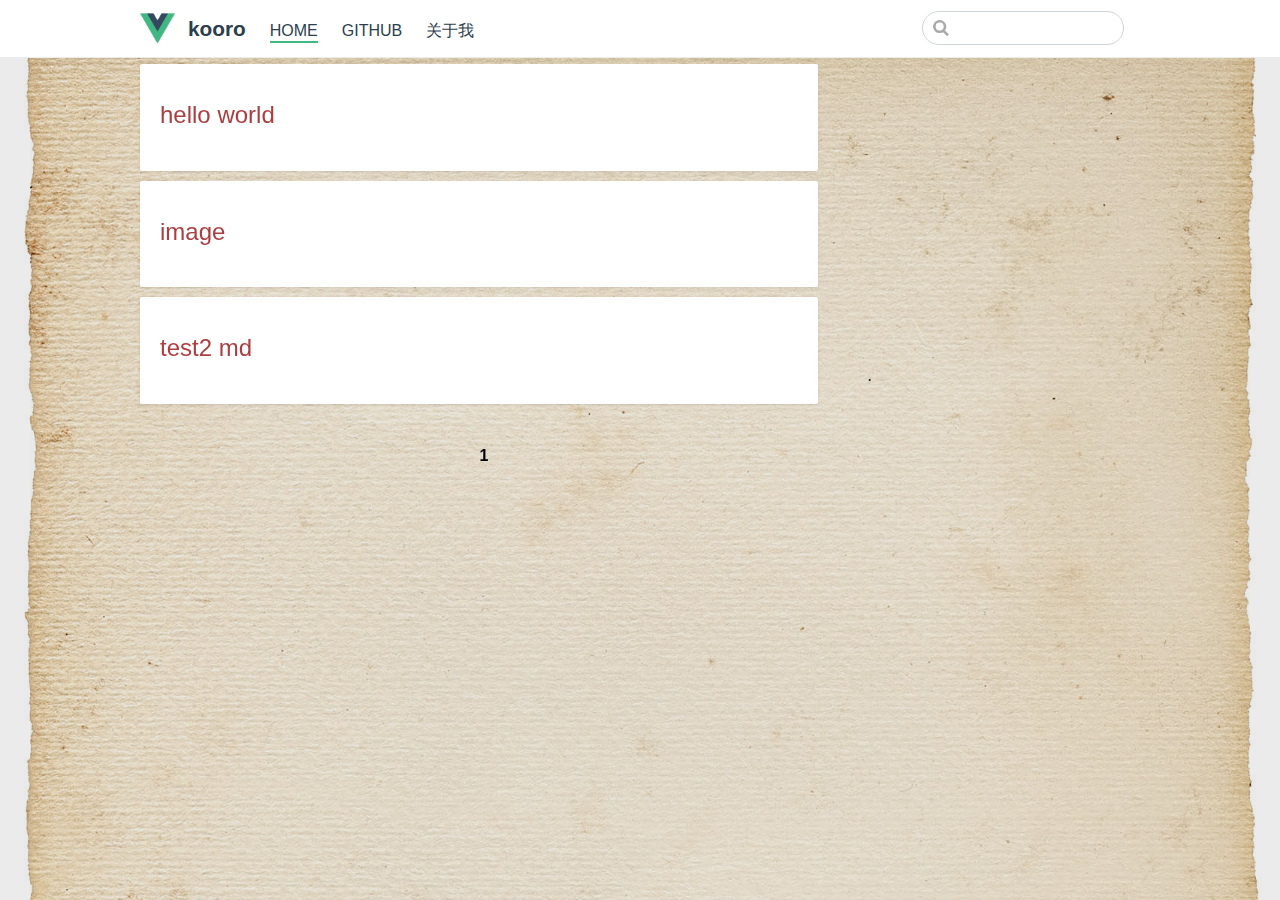
<file: index.html>
<!DOCTYPE html>
<html lang="en-US">
  <head>
    <meta charset="utf-8">
    <meta name="viewport" content="width=device-width,initial-scale=1">
    <title>kooro | blog | blog</title>
    <meta name="description" content="Gitpage!">
    <link rel="icon" href="/favicon.ico">
    
    <link rel="preload" href="/assets/css/4.styles.6bc564f1.css" as="style"><link rel="preload" href="/assets/js/app.e51cb7bd.js" as="script"><link rel="prefetch" href="/assets/js/0.f9f04648.js"><link rel="prefetch" href="/assets/js/1.54a5acb4.js"><link rel="prefetch" href="/assets/js/2.57bbb304.js"><link rel="prefetch" href="/assets/js/3.d77062ac.js">
    <link rel="stylesheet" href="/assets/css/4.styles.6bc564f1.css">
  </head>
  <body>
    <div id="app" data-server-rendered="true"><div><div class="wrap"><div class="theme-container container no-sidebar"><header class="navbar"><div class="nav-header"><div class="sidebar-button"><svg xmlns="http://www.w3.org/2000/svg" aria-hidden="true" role="img" viewBox="0 0 448 512" class="icon"><path fill="currentColor" d="M436 124H12c-6.627 0-12-5.373-12-12V80c0-6.627 5.373-12 12-12h424c6.627 0 12 5.373 12 12v32c0 6.627-5.373 12-12 12zm0 160H12c-6.627 0-12-5.373-12-12v-32c0-6.627 5.373-12 12-12h424c6.627 0 12 5.373 12 12v32c0 6.627-5.373 12-12 12zm0 160H12c-6.627 0-12-5.373-12-12v-32c0-6.627 5.373-12 12-12h424c6.627 0 12 5.373 12 12v32c0 6.627-5.373 12-12 12z"></path></svg></div><a href="/" class="home-link router-link-exact-active router-link-active"><img src="/vue.jpg" class="logo"><span class="site-name can-hide">
        kooro
      </span></a><nav class="nav-links can-hide"><div class="nav-item"><a href="/" class="nav-link router-link-exact-active router-link-active">HOME</a></div><div class="nav-item"><a href="https://github.com/kooro" target="_blank" rel="noopener noreferrer" class="nav-link">GITHUB</a></div><div class="nav-item"><a href="/about/" class="nav-link">关于我</a></div><!----></nav><div class="links"><div class="search-box"><input aria-label="Search" autocomplete="off" spellcheck="false" value=""><!----></div></div></div></header><div class="sidebar-mask"></div><div class="sidebar"><nav class="nav-links"><div class="nav-item"><a href="/" class="nav-link router-link-exact-active router-link-active">HOME</a></div><div class="nav-item"><a href="https://github.com/kooro" target="_blank" rel="noopener noreferrer" class="nav-link">GITHUB</a></div><div class="nav-item"><a href="/about/" class="nav-link">关于我</a></div><!----></nav><!----></div><div class="page-container"><div class="article-group"><div class="card article-card"><h2><a href="/js/" style="color:#ac3e40;">hello world </a></h2><!----><!----></div><div class="card article-card"><h2><a href="/js/test.html" style="color:#ac3e40;">image</a></h2><!----><!----></div><div class="card article-card"><h2><a href="/js/test2.html" style="color:#ac3e40;">test2 md</a></h2><!----><!----></div></div><nav class="pagation-nav"><!----><span class="pagation-num pagation-current">
      1
    </span><!----></nav></div><div class="tool-group"><!----></div></div></div><div class="background-mask" style="background:url(&quot;/background.jpg&quot;) no-repeat fixed;"></div></div></div>
    <script src="/assets/js/app.e51cb7bd.js" defer></script>
  </body>
</html>
</file>
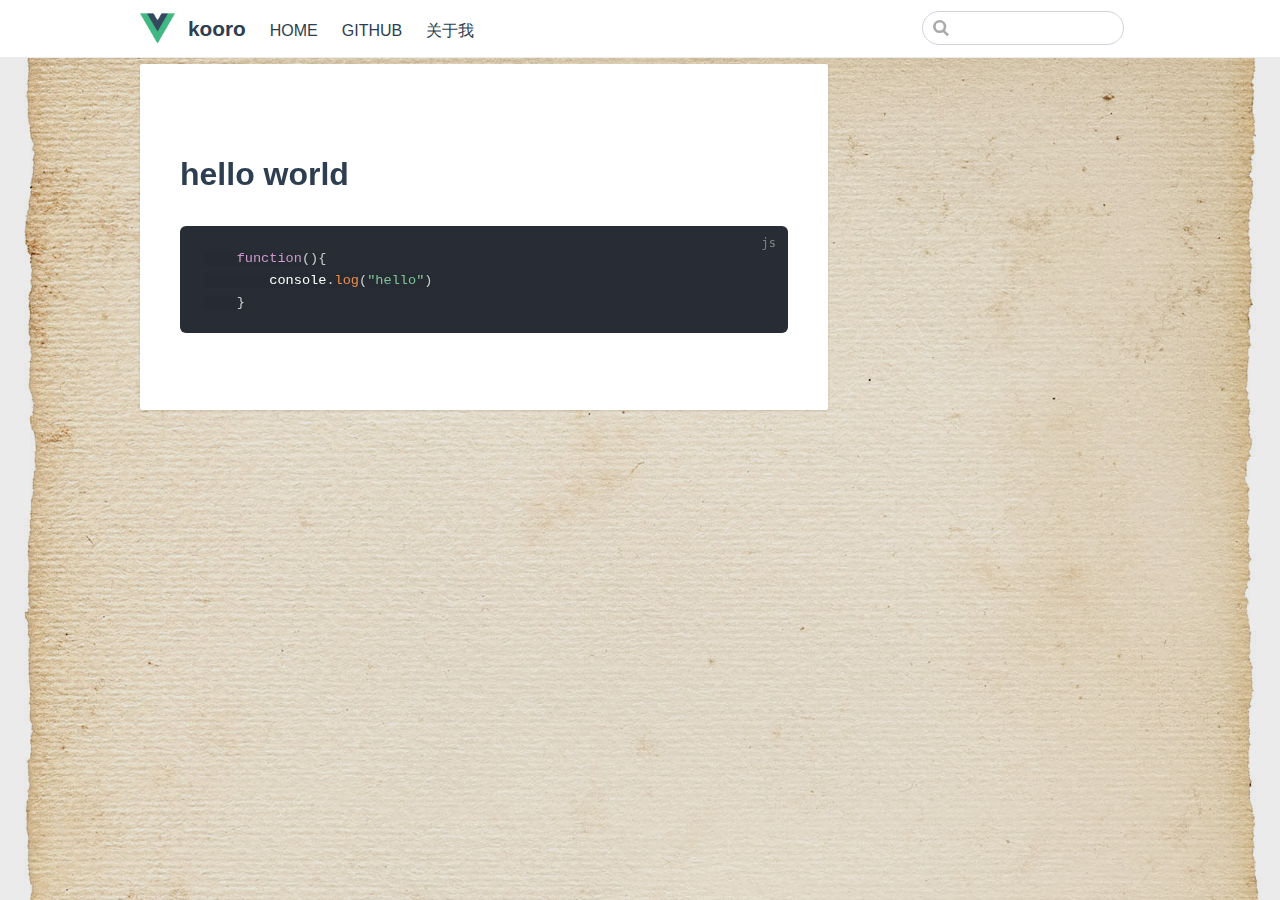
<file: js/index.html>
<!DOCTYPE html>
<html lang="en-US">
  <head>
    <meta charset="utf-8">
    <meta name="viewport" content="width=device-width,initial-scale=1">
    <title>kooro | hello world  | hello world </title>
    <meta name="description" content="Gitpage!">
    <link rel="icon" href="/favicon.ico">
    
    <link rel="preload" href="/assets/css/4.styles.6bc564f1.css" as="style"><link rel="preload" href="/assets/js/app.e51cb7bd.js" as="script"><link rel="preload" href="/assets/js/2.57bbb304.js" as="script"><link rel="prefetch" href="/assets/js/0.f9f04648.js"><link rel="prefetch" href="/assets/js/1.54a5acb4.js"><link rel="prefetch" href="/assets/js/3.d77062ac.js">
    <link rel="stylesheet" href="/assets/css/4.styles.6bc564f1.css">
  </head>
  <body>
    <div id="app" data-server-rendered="true"><div><div class="wrap"><div class="theme-container container no-sidebar"><header class="navbar"><div class="nav-header"><div class="sidebar-button"><svg xmlns="http://www.w3.org/2000/svg" aria-hidden="true" role="img" viewBox="0 0 448 512" class="icon"><path fill="currentColor" d="M436 124H12c-6.627 0-12-5.373-12-12V80c0-6.627 5.373-12 12-12h424c6.627 0 12 5.373 12 12v32c0 6.627-5.373 12-12 12zm0 160H12c-6.627 0-12-5.373-12-12v-32c0-6.627 5.373-12 12-12h424c6.627 0 12 5.373 12 12v32c0 6.627-5.373 12-12 12zm0 160H12c-6.627 0-12-5.373-12-12v-32c0-6.627 5.373-12 12-12h424c6.627 0 12 5.373 12 12v32c0 6.627-5.373 12-12 12z"></path></svg></div><a href="/" class="home-link router-link-active"><img src="/vue.jpg" class="logo"><span class="site-name can-hide">
        kooro
      </span></a><nav class="nav-links can-hide"><div class="nav-item"><a href="/" class="nav-link">HOME</a></div><div class="nav-item"><a href="https://github.com/kooro" target="_blank" rel="noopener noreferrer" class="nav-link">GITHUB</a></div><div class="nav-item"><a href="/about/" class="nav-link">关于我</a></div><!----></nav><div class="links"><div class="search-box"><input aria-label="Search" autocomplete="off" spellcheck="false" value=""><!----></div></div></div></header><div class="sidebar-mask"></div><div class="sidebar"><nav class="nav-links"><div class="nav-item"><a href="/" class="nav-link">HOME</a></div><div class="nav-item"><a href="https://github.com/kooro" target="_blank" rel="noopener noreferrer" class="nav-link">GITHUB</a></div><div class="nav-item"><a href="/about/" class="nav-link">关于我</a></div><!----></nav><!----></div><div class="page-container"><div class="page card"><!----><span class="page-timestamp"></span><div class="content"><h1 id="hello-world"><a href="#hello-world" aria-hidden="true" class="header-anchor">#</a> hello world</h1><pre class="language-js"><code>    <span class="token keyword">function</span><span class="token punctuation">(</span><span class="token punctuation">)</span><span class="token punctuation">{</span>
        console<span class="token punctuation">.</span><span class="token function">log</span><span class="token punctuation">(</span><span class="token string">&quot;hello&quot;</span><span class="token punctuation">)</span>
    <span class="token punctuation">}</span>
</code></pre></div><!----><!----></div><!----></div><div class="tool-group"><!----></div></div></div><div class="background-mask" style="background:url(&quot;/background.jpg&quot;) no-repeat fixed;"></div></div></div>
    <script src="/assets/js/2.57bbb304.js" defer></script><script src="/assets/js/app.e51cb7bd.js" defer></script>
  </body>
</html>
</file>
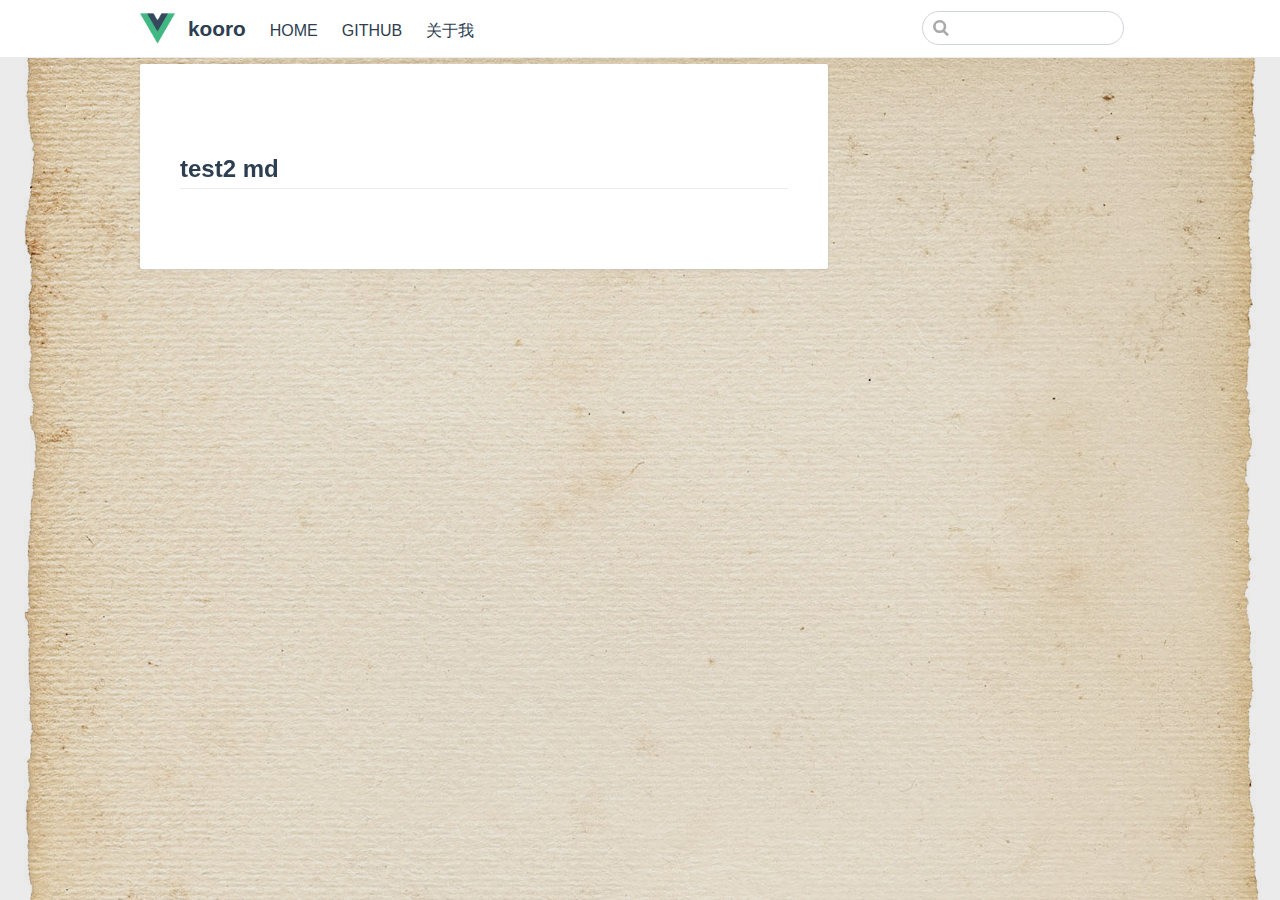
<file: js/test2.html>
<!DOCTYPE html>
<html lang="en-US">
  <head>
    <meta charset="utf-8">
    <meta name="viewport" content="width=device-width,initial-scale=1">
    <title>kooro | test2 md | test2 md</title>
    <meta name="description" content="Gitpage!">
    <link rel="icon" href="/favicon.ico">
    
    <link rel="preload" href="/assets/css/4.styles.6bc564f1.css" as="style"><link rel="preload" href="/assets/js/app.e51cb7bd.js" as="script"><link rel="preload" href="/assets/js/0.f9f04648.js" as="script"><link rel="prefetch" href="/assets/js/1.54a5acb4.js"><link rel="prefetch" href="/assets/js/2.57bbb304.js"><link rel="prefetch" href="/assets/js/3.d77062ac.js">
    <link rel="stylesheet" href="/assets/css/4.styles.6bc564f1.css">
  </head>
  <body>
    <div id="app" data-server-rendered="true"><div><div class="wrap"><div class="theme-container container no-sidebar"><header class="navbar"><div class="nav-header"><div class="sidebar-button"><svg xmlns="http://www.w3.org/2000/svg" aria-hidden="true" role="img" viewBox="0 0 448 512" class="icon"><path fill="currentColor" d="M436 124H12c-6.627 0-12-5.373-12-12V80c0-6.627 5.373-12 12-12h424c6.627 0 12 5.373 12 12v32c0 6.627-5.373 12-12 12zm0 160H12c-6.627 0-12-5.373-12-12v-32c0-6.627 5.373-12 12-12h424c6.627 0 12 5.373 12 12v32c0 6.627-5.373 12-12 12zm0 160H12c-6.627 0-12-5.373-12-12v-32c0-6.627 5.373-12 12-12h424c6.627 0 12 5.373 12 12v32c0 6.627-5.373 12-12 12z"></path></svg></div><a href="/" class="home-link router-link-active"><img src="/vue.jpg" class="logo"><span class="site-name can-hide">
        kooro
      </span></a><nav class="nav-links can-hide"><div class="nav-item"><a href="/" class="nav-link">HOME</a></div><div class="nav-item"><a href="https://github.com/kooro" target="_blank" rel="noopener noreferrer" class="nav-link">GITHUB</a></div><div class="nav-item"><a href="/about/" class="nav-link">关于我</a></div><!----></nav><div class="links"><div class="search-box"><input aria-label="Search" autocomplete="off" spellcheck="false" value=""><!----></div></div></div></header><div class="sidebar-mask"></div><div class="sidebar"><nav class="nav-links"><div class="nav-item"><a href="/" class="nav-link">HOME</a></div><div class="nav-item"><a href="https://github.com/kooro" target="_blank" rel="noopener noreferrer" class="nav-link">GITHUB</a></div><div class="nav-item"><a href="/about/" class="nav-link">关于我</a></div><!----></nav><!----></div><div class="page-container"><div class="page card"><!----><span class="page-timestamp"></span><div class="content"><h2 id="test2-md"><a href="#test2-md" aria-hidden="true" class="header-anchor">#</a> test2 md</h2></div><!----><!----></div><!----></div><div class="tool-group"><!----></div></div></div><div class="background-mask" style="background:url(&quot;/background.jpg&quot;) no-repeat fixed;"></div></div></div>
    <script src="/assets/js/0.f9f04648.js" defer></script><script src="/assets/js/app.e51cb7bd.js" defer></script>
  </body>
</html>
</file>
<file: assets/css/4.styles.6bc564f1.css>
.home{padding:3.6rem 2rem 0;max-width:960px;margin:0 auto}.home .hero{text-align:center}.home .hero img{max-height:280px;display:block;margin:3rem auto 1.5rem}.home .hero h1{font-size:3rem}.home .hero .action,.home .hero .description,.home .hero h1{margin:1.8rem auto}.home .hero .description{max-width:35rem;font-size:1.6rem;line-height:1.3;color:#6a8bad}.home .hero .action-button{display:inline-block;font-size:1.2rem;color:#fff;background-color:#3eaf7c;padding:.8rem 1.6rem;border-radius:4px;transition:background-color .1s ease;box-sizing:border-box;border-bottom:1px solid #389d70}.home .hero .action-button:hover{background-color:#4abf8a}.home .features{border-top:1px solid #eaecef;padding:1.2rem 0;margin-top:2.5rem;display:flex;flex-wrap:wrap;align-items:flex-start;align-content:strech;justify-content:space-between}.home .feature{flex-grow:1;flex-basis:30%;max-width:30%}.home .feature h2{font-size:1.4rem;font-weight:500;border-bottom:none;padding-bottom:0;color:#3a5169}.home .feature p{color:#4e6e8e}.home .footer{padding:2.5rem;border-top:1px solid #eaecef;text-align:center;color:#4e6e8e}@media (max-width:719px){.home .features{flex-direction:column}.home .feature{max-width:100%;padding:0 2.5rem}}@media (max-width:419px){.home{padding-left:1.5rem;padding-right:1.5rem}.home .hero img{max-height:210px;margin:2rem auto 1.2rem}.home .hero h1{font-size:2rem}.home .hero .action,.home .hero .description,.home .hero h1{margin:1.2rem auto}.home .hero .description{font-size:1.2rem}.home .hero .action-button{font-size:1rem;padding:.6rem 1.2rem}.home .feature h2{font-size:1.25rem}}.sidebar-button{display:none;width:1.25rem;height:1.25rem;position:absolute;padding:.6rem;top:.6rem;left:1rem}.sidebar-button .icon{display:block;width:1.25rem;height:1.25rem}@media (max-width:719px){.sidebar-button{display:block}}.search-box{display:inline-block;position:relative;margin-right:.5rem}.search-box input{cursor:pointer;width:10rem;color:#4e6e8e;display:inline-block;border:1px solid #cfd4db;border-radius:2rem;font-size:.9rem;line-height:2rem;padding:0 .5rem 0 2rem;outline:none;transition:all .2s ease;background:#fff url(/assets/img/search.83621669.svg) .6rem .5rem no-repeat;background-size:1rem}.search-box input:focus{cursor:auto;border-color:#3eaf7c}.search-box .suggestions{background:#fff;width:20rem;position:absolute;top:1.5rem;border:1px solid #cfd4db;border-radius:6px;padding:.4rem;list-style-type:none}.search-box .suggestions.align-right{right:0}.search-box .suggestion{line-height:1.4;padding:.4rem .6rem;border-radius:4px}.search-box .suggestion a{color:#5d82a6}.search-box .suggestion a .page-title{font-weight:600}.search-box .suggestion a .header{font-size:.9em;margin-left:.25em}.search-box .suggestion.focused{background-color:#f3f4f5}.search-box .suggestion.focused a{color:#3eaf7c}@media (max-width:959px){.search-box input{width:0;border-color:transparent;position:relative;left:1rem}.search-box input:focus{left:0;width:10rem}}@media (max-width:719px){.search-box{margin-right:0}.search-box .suggestions{right:0}}@media (max-width:419px){.search-box .suggestions{width:calc(100vw - 4rem)}.search-box input:focus{width:8rem}}.icon.outbound{color:#aaa;display:inline-block}.dropdown-wrapper .dropdown-title{display:block}.dropdown-wrapper .dropdown-title .arrow{display:inline-block;vertical-align:middle;margin-top:-1px;margin-left:.4rem;width:0;height:0;border-left:4px solid transparent;border-right:4px solid transparent;border-top:5px solid #ccc}.dropdown-wrapper .nav-dropdown .dropdown-item{color:inherit;line-height:1.7rem}.dropdown-wrapper .nav-dropdown .dropdown-item h4{margin:.45rem 0 0;border-top:1px solid #eee;padding:.45rem 1.5rem 0 1.25rem}.dropdown-wrapper .nav-dropdown .dropdown-item .dropdown-subitem-wrapper{padding:0;list-style:none}.dropdown-wrapper .nav-dropdown .dropdown-item .dropdown-subitem-wrapper .dropdown-subitem{font-size:.9em}.dropdown-wrapper .nav-dropdown .dropdown-item a{display:block;height:1.7rem;line-height:1.7rem;position:relative;border-bottom:none;font-weight:400;margin-bottom:0;padding:0 1.5rem 0 1.25rem}.dropdown-wrapper .nav-dropdown .dropdown-item a.router-link-active,.dropdown-wrapper .nav-dropdown .dropdown-item a:hover{color:#3eaf7c}.dropdown-wrapper .nav-dropdown .dropdown-item a.router-link-active:after{content:"";width:0;height:0;border-left:5px solid #3eaf7c;border-top:3px solid transparent;border-bottom:3px solid transparent;position:absolute;top:calc(50% - 2px);left:9px}.dropdown-wrapper .nav-dropdown .dropdown-item:first-child h4{margin-top:0;padding-top:0;border-top:0}@media (max-width:719px){.dropdown-wrapper.open .dropdown-title{margin-bottom:.5rem}.dropdown-wrapper:not(.open) .dropdown-title .arrow{border-top:4px solid transparent;border-bottom:4px solid transparent;border-left:5px solid #ccc}.dropdown-wrapper:not(.open) .nav-dropdown{display:none}.dropdown-wrapper .nav-dropdown .dropdown-item h4{border-top:0;margin-top:0;padding-top:0}.dropdown-wrapper .nav-dropdown .dropdown-item>a,.dropdown-wrapper .nav-dropdown .dropdown-item h4{font-size:15px;height:2rem;line-height:2rem}.dropdown-wrapper .nav-dropdown .dropdown-item .dropdown-subitem{font-size:14px;padding-left:1rem}}@media (min-width:719px){.dropdown-wrapper:hover .nav-dropdown{display:block}.dropdown-wrapper .nav-dropdown{display:none;box-sizing:border-box;max-height:calc(100vh - 2.7rem);overflow-y:auto;position:absolute;top:100%;right:0;background-color:#fff;padding:10px 0;border:1px solid #ddd;border-bottom-color:#ccc;text-align:left;border-radius:.25rem;white-space:nowrap;margin:0}}.nav-links{display:inline-block}.nav-links a{line-height:1.25rem;color:inherit}.nav-links a.router-link-active,.nav-links a:hover{color:#3eaf7c}.nav-links .nav-item{cursor:pointer;position:relative;display:inline-block;margin-left:1.5rem;font-weight:500;line-height:2rem}.nav-links .github-link{margin-left:1.5rem}@media (max-width:719px){.nav-links .github-link,.nav-links .nav-item{margin-left:0}}@media (min-width:719px){.nav-links a.router-link-active,.nav-links a:hover{color:#2c3e50;margin-bottom:-2px;border-bottom:2px solid #42b983}}.nav-header{padding:.7rem 1rem;margin:0 auto;width:1000px;line-height:2.2rem}.nav-header,.navbar{position:relative}.navbar a,.navbar img,.navbar span{display:inline-block}.navbar .logo{height:2.2rem;min-width:2.2rem;margin-right:.8rem;vertical-align:top}.navbar .site-name{font-size:1.3rem;font-weight:600;color:#2c3e50;position:relative}.navbar .links{font-size:.9rem;position:absolute;right:1.5rem;top:.7rem}@media (max-width:960px){.nav-header{position:static;width:100%}}@media (max-width:719px){.navbar{padding-left:4rem}.navbar .can-hide{display:none}}.page{padding-bottom:2rem}.page-title{margin-bottom:-2rem;padding:0 2.5rem}.page-timestamp{display:block;font-size:14px;padding:0 2.5rem;margin-top:2.5rem}.edit-link.content{padding-top:0!important}.edit-link.content a{color:#4e6e8e;margin-right:.25rem}.page-nav.content{padding-top:1rem!important;padding-bottom:0!important}.page-nav.content .inner{min-height:2rem;margin-top:0!important;border-top:1px solid #eaecef;padding-top:1rem}.page-nav.content .next{float:right}.sidebar .sidebar-sub-headers{padding-left:1rem;font-size:.95em}a.sidebar-link{font-weight:400;display:inline-block;color:#2c3e50;border-left:.25rem solid transparent;padding:.35rem 1rem .35rem 1.25rem;line-height:1.4}a.sidebar-link:hover{color:#3eaf7c}a.sidebar-link.active{font-weight:600;color:#3eaf7c;border-left-color:#3eaf7c}.sidebar-group a.sidebar-link{padding-left:2rem}.sidebar-sub-headers a.sidebar-link{padding-top:.25rem;padding-bottom:.25rem;border-left:none}.sidebar-sub-headers a.sidebar-link.active{font-weight:500}.sidebar-group:not(.first){margin-top:1em}.sidebar-group .sidebar-group{padding-left:.5em}.sidebar-group:not(.collapsable) .sidebar-heading{cursor:auto;color:inherit}.sidebar-heading{color:#999;transition:color .15s ease;cursor:pointer;font-size:1.1em;font-weight:700;padding-left:1.5rem;margin-top:0;margin-bottom:.5rem}.sidebar-heading.open,.sidebar-heading:hover{color:inherit}.sidebar-heading .arrow{position:relative;top:-.12em;left:.5em}.sidebar-heading:.open .arrow{top:-.18em}.sidebar-group-items{transition:height .1s ease-out;overflow:hidden}.sidebar-group-enter,.sidebar-group-leave-to{height:0!important}.sidebar ul{padding:0;margin:0;list-style-type:none}.sidebar a{display:inline-block}.sidebar .nav-links{display:none;border-bottom:1px solid #eaecef;padding:.5rem 0 .75rem 0}.sidebar .nav-links a{font-weight:600}.sidebar .nav-links .github-link,.sidebar .nav-links .nav-item{display:block;line-height:1.25rem;font-size:1.1em;padding:.5rem 0 .5rem 1.5rem}.sidebar .sidebar-links{padding:1.5rem 0}@media (max-width:719px){.sidebar .nav-links{display:block}.sidebar .sidebar-links{padding:1rem 0}}.bounce-enter-active,.bounce-leave-active,.fade-enter-active,.fade-leave-active{size:100%}.bounce-enter-active{z-index:1;-webkit-animation:bounce-in .1s;animation:bounce-in .1s}.bounce-leave-active{z-index:-1;-webkit-animation:bounce-out .1s;animation:bounce-out .1s}.fade-enter-active,.fade-leave-active{transition:opacity .1s}.fade-enter,.fade-leave-active{opacity:0}.bottom-enter-active,.bottom-leave-active{-webkit-transform:translateZ(0);transform:translateZ(0);transition:-webkit-transform .2s;transition:transform .2s;transition:transform .2s,-webkit-transform .2s}.bottom-enter,.bottom-leave-active{-webkit-transform:translate3d(0,100%,0);transform:translate3d(0,100%,0)}.top-enter-active,.top-leave-active{-webkit-transform:translateZ(0);transform:translateZ(0);transition:-webkit-transform .2s;transition:transform .2s;transition:transform .2s,-webkit-transform .2s}.top-enter,.top-leave-active{-webkit-transform:translate3d(0,-100%,0);transform:translate3d(0,-100%,0)}.left-enter-active,.left-leave-active,.right-enter-active,.right-leave-active{-webkit-transform:translateZ(0);transform:translateZ(0);transition:-webkit-transform .2s;transition:transform .2s;transition:transform .2s,-webkit-transform .2s}.left-enter,.left-leave-active{-webkit-transform:translate3d(-100%,0,0);transform:translate3d(-100%,0,0)}.right-enter,.right-leave-active{-webkit-transform:translate3d(100%,0,0);transform:translate3d(100%,0,0)}@-webkit-keyframes bounce-in{0%{-webkit-transform:scale(1.25);transform:scale(1.25)}50%{-webkit-transform:scale(1.125);transform:scale(1.125)}to{-webkit-transform:scale(1);transform:scale(1)}}@keyframes bounce-in{0%{-webkit-transform:scale(1.25);transform:scale(1.25)}50%{-webkit-transform:scale(1.125);transform:scale(1.125)}to{-webkit-transform:scale(1);transform:scale(1)}}@-webkit-keyframes bounce-out{0%{opacity:1}50%{opacity:.5}to{opacity:0}}@keyframes bounce-out{0%{opacity:1}50%{opacity:.5}to{opacity:0}}.github-card{text-align:center;max-width:16rem}.github-card h1{font-size:24px;font-weight:500;text-decoration:none}.github-header{height:148px;position:relative;padding:0;margin:0;background:linear-gradient(90deg,#eaecc6,#2bc0e4)}.link{color:#707070}.link,.user-link{text-decoration:none}.user-link{display:inline-block;overflow:hidden;background:#fff;border-radius:100%;box-shadow:0 1px 1px rgba(0,0,0,.3);margin-top:-43px;border:3px solid #fff;position:relative}.github-avatar{display:block;width:5rem;height:5rem;transition:.2s ease-in-out}.github-avatar:hover{-webkit-transform:rotate(45deg);transform:rotate(45deg)}.github-info{font-size:12px;list-style-type:none;margin:0;padding:0;border-top:1px solid #eee;zoom:1}.github-info,.github-info a{color:#707070}.github-info strong{display:block;color:#292f33;font-size:16px;line-height:1.6}.github-info li{width:33.33%;float:left;font-size:12px;padding:8px 0;box-shadow:1px 0 0 #eee}.card{background:#fff;overflow:hidden;border-radius:2px;box-shadow:0 1px 3px rgba(26,26,26,.1);box-sizing:border-box;margin:0 auto;margin-bottom:10px}.tool-group{flex-grow:1;position:fixed;top:4.6rem;width:19rem;margin-left:43rem}@media (max-width:960px){.tool-group{position:static;width:auto;margin-left:0}}.article-card{position:relative;padding:16px 20px}.article-card h2:not(.overview){border:0}.article-banner{width:80%}.article-group{margin-right:10px;padding-bottom:10px}@media (max-width:960px){.article-group{margin-right:0}}.pagation-nav{padding:1rem;text-align:center;clear:both;line-height:2;overflow:hidden}.pagation-nav span:hover{color:#000}.pagation-action{display:block;text-align:center;cursor:pointer;width:2rem;height:2rem;border-radius:50%;background-color:#fff}.pagation-num{cursor:pointer;padding:10px 20px;line-height:1;height:2ex}.pagation-prev{float:left}.pagation-next{float:right}.pagation-current{font-weight:700;color:#000}code[class*=language-],pre[class*=language-]{color:#ccc;background:none;font-family:Consolas,Monaco,Andale Mono,Ubuntu Mono,monospace;text-align:left;white-space:pre;word-spacing:normal;word-break:normal;word-wrap:normal;line-height:1.5;-moz-tab-size:4;-o-tab-size:4;tab-size:4;-webkit-hyphens:none;-ms-hyphens:none;hyphens:none}pre[class*=language-]{padding:1em;margin:.5em 0;overflow:auto}:not(pre)>code[class*=language-],pre[class*=language-]{background:#2d2d2d}:not(pre)>code[class*=language-]{padding:.1em;border-radius:.3em;white-space:normal}.token.block-comment,.token.cdata,.token.comment,.token.doctype,.token.prolog{color:#999}.token.punctuation{color:#ccc}.token.attr-name,.token.deleted,.token.namespace,.token.tag{color:#e2777a}.token.function-name{color:#6196cc}.token.boolean,.token.function,.token.number{color:#f08d49}.token.class-name,.token.constant,.token.property,.token.symbol{color:#f8c555}.token.atrule,.token.builtin,.token.important,.token.keyword,.token.selector{color:#cc99cd}.token.attr-value,.token.char,.token.regex,.token.string,.token.variable{color:#7ec699}.token.entity,.token.operator,.token.url{color:#67cdcc}.token.bold,.token.important{font-weight:700}.token.italic{font-style:italic}.token.entity{cursor:help}.token.inserted{color:green}#nprogress{pointer-events:none}#nprogress .bar{background:#3eaf7c;position:fixed;z-index:1031;top:0;left:0;width:100%;height:2px}#nprogress .peg{display:block;position:absolute;right:0;width:100px;height:100%;box-shadow:0 0 10px #3eaf7c,0 0 5px #3eaf7c;opacity:1;-webkit-transform:rotate(3deg) translateY(-4px);transform:rotate(3deg) translateY(-4px)}#nprogress .spinner{display:block;position:fixed;z-index:1031;top:15px;right:15px}#nprogress .spinner-icon{width:18px;height:18px;box-sizing:border-box;border:2px solid transparent;border-top-color:#3eaf7c;border-left-color:#3eaf7c;border-radius:50%;-webkit-animation:nprogress-spinner .4s linear infinite;animation:nprogress-spinner .4s linear infinite}.nprogress-custom-parent{overflow:hidden;position:relative}.nprogress-custom-parent #nprogress .bar,.nprogress-custom-parent #nprogress .spinner{position:absolute}.content code{color:#476582;padding:.25rem .5rem;margin:0;font-size:.85em;background-color:rgba(27,31,35,.05);border-radius:3px}.content pre,.content pre[class*=language-]{background-color:#282c34;line-height:1.4;border-radius:6px;padding:1.25rem 1.5rem;margin:.85rem 0;white-space:pre-wrap;word-break:break-word;overflow:auto;position:relative}.content pre[class*=language-] code,.content pre code{color:#fff;padding:0;background-color:none;border-radius:0}.content pre:before,.content pre[class*=language-]:before{position:absolute;top:.8em;right:1em;font-size:.75rem;color:hsla(0,0%,100%,.4)}.content .highlighted-line{background-color:rgba(0,0,0,.66);display:block;margin:.1rem -1.5rem 0;padding:.1rem 1.8rem}pre[class=language-javascript]:before,pre[class=language-js]:before{content:"js"}pre[class=language-html]:before,pre[class=language-markup]:before{content:"html"}pre[class=language-markdown]:before,pre[class=language-md]:before{content:"md"}pre[class=language-vue]:before{content:"vue"}pre[class=language-css]:before{content:"css"}pre[class=language-sass]:before{content:"sass"}pre[class=language-less]:before{content:"less"}pre[class=language-scss]:before{content:"scss"}pre[class=language-stylus]:before{content:"stylus"}pre[class=language-json]:before{content:"json"}pre[class=language-ruby]:before{content:"rb"}pre[class=language-python]:before{content:"py"}pre[class=language-go]:before{content:"go"}pre[class=language-java]:before{content:"java"}pre[class=language-c]:before{content:"c"}pre[class=language-bash]:before{content:"sh"}.custom-block .custom-block-title{font-weight:600;margin-bottom:-.4rem}.custom-block.danger,.custom-block.tip,.custom-block.warning{padding:.1rem 1.5rem;border-left-width:.5rem;border-left-style:solid;margin:1rem 0}.custom-block.tip{background-color:#f3f5f7;border-color:#42b983}.custom-block.warning{background-color:rgba(255,229,100,.3);border-color:#e7c000;color:#6b5900}.custom-block.warning .custom-block-title{color:#b29400}.custom-block.warning a{color:#2c3e50}.custom-block.danger{background-color:#ffe6e6;border-color:#c00;color:#4d0000}.custom-block.danger .custom-block-title{color:#900}.custom-block.danger a{color:#2c3e50}.arrow{display:inline-block;width:0;height:0}.arrow.up{border-bottom:6px solid #2c3e50}.arrow.down,.arrow.up{border-left:4px solid transparent;border-right:4px solid transparent}.arrow.down{border-top:6px solid #2c3e50}.arrow.right{border-left:6px solid #2c3e50}.arrow.left,.arrow.right{border-top:4px solid transparent;border-bottom:4px solid transparent}.arrow.left{border-right:6px solid #2c3e50}body,html{padding:0;margin:0}.background-mask{background-size:cover!important}body{font-family:-apple-system,BlinkMacSystemFont,Segoe UI,Roboto,Oxygen,Ubuntu,Cantarell,Fira Sans,Droid Sans,Helvetica Neue,sans-serif;-webkit-font-smoothing:antialiased;-moz-osx-font-smoothing:grayscale;font-size:16px;color:#2c3e50}.page{padding-left:20rem}.navbar{z-index:20;right:0;height:3.6rem;background-color:#fff;box-sizing:border-box;border-bottom:1px solid #eaecef}.navbar,.sidebar-mask{position:fixed;top:0;left:0}.sidebar-mask{z-index:9;width:100vw;height:100vh;display:none}.sidebar{font-size:15px;background-color:#fff;width:20rem;position:fixed;z-index:10;margin:0;top:3.6rem;left:0;bottom:0;box-sizing:border-box;border-right:1px solid #eaecef;overflow-y:auto}.content:not(.custom){max-width:740px;margin:0 auto;padding:2rem 2.5rem}.content:not(.custom)>:first-child{margin-top:1.6rem}.content:not(.custom) a:hover{text-decoration:underline}.content:not(.custom) p.demo{padding:1rem 1.5rem;border:1px solid #ddd;border-radius:4px}.content:not(.custom) img{max-width:100%}.content.custom{padding:0;margin:0}a{font-weight:500;text-decoration:none}a,p a code{color:#3eaf7c}p a code{font-weight:400}kbd{background:#eee;border:.15rem solid #ddd;border-bottom:.25rem solid #ddd;border-radius:.15rem;padding:0 .15em}blockquote{font-size:1rem;color:#999;border-left:.25rem solid #dfe2e5;margin-left:0;padding-left:1rem}ol,ul{padding-left:1.2em}strong{font-weight:600}h1,h2,h3,h4,h5,h6{font-weight:600;line-height:1.25}.content:not(.custom)>h1,.content:not(.custom)>h2,.content:not(.custom)>h3,.content:not(.custom)>h4,.content:not(.custom)>h5,.content:not(.custom)>h6{margin-top:-3.1rem;padding-top:4.6rem;margin-bottom:0}.content:not(.custom)>h1:first-child,.content:not(.custom)>h2:first-child,.content:not(.custom)>h3:first-child,.content:not(.custom)>h4:first-child,.content:not(.custom)>h5:first-child,.content:not(.custom)>h6:first-child{margin-top:-3.5rem;margin-bottom:1rem}.content:not(.custom)>h1:first-child+.custom-block,.content:not(.custom)>h1:first-child+p,.content:not(.custom)>h1:first-child+pre,.content:not(.custom)>h2:first-child+.custom-block,.content:not(.custom)>h2:first-child+p,.content:not(.custom)>h2:first-child+pre,.content:not(.custom)>h3:first-child+.custom-block,.content:not(.custom)>h3:first-child+p,.content:not(.custom)>h3:first-child+pre,.content:not(.custom)>h4:first-child+.custom-block,.content:not(.custom)>h4:first-child+p,.content:not(.custom)>h4:first-child+pre,.content:not(.custom)>h5:first-child+.custom-block,.content:not(.custom)>h5:first-child+p,.content:not(.custom)>h5:first-child+pre,.content:not(.custom)>h6:first-child+.custom-block,.content:not(.custom)>h6:first-child+p,.content:not(.custom)>h6:first-child+pre{margin-top:2rem}h1:hover .header-anchor,h2:hover .header-anchor,h3:hover .header-anchor,h4:hover .header-anchor,h5:hover .header-anchor,h6:hover .header-anchor{opacity:1}h1{font-size:2rem}h2{font-size:1.5rem;padding-bottom:.3rem;border-bottom:1px solid #eaecef}h3{font-size:1.2rem}a.header-anchor{font-size:.85em;float:left;margin-left:-.87em;padding-right:.23em;margin-top:.125em;opacity:0}a.header-anchor:hover{text-decoration:none}code,kbd{font-family:source-code-pro,Menlo,Monaco,Consolas,Courier New,monospace}ol,p,ul{line-height:1.7}hr{border:0;border-top:1px solid #eaecef}table{border-collapse:collapse;margin:1rem 0}tr{border-top:1px solid #dfe2e5}tr:nth-child(2n){background-color:#f6f8fa}td,th{border:1px solid #dfe2e5;padding:.6em 1em}.custom-layout{padding-top:3.6rem}.wrap{width:1000px;padding:3rem 1rem;margin:0 auto}.background-mask{width:100%;height:100%;position:fixed;background-size:cover;left:0;top:0;z-index:-1}.container{padding:1rem 0}.page-container{width:43rem}.theme-container.sidebar-open .sidebar-mask{display:block}.theme-container.no-navbar .content:not(.custom) h1,.theme-container.no-navbar .content:not(.custom) h2,.theme-container.no-navbar .content:not(.custom) h3,.theme-container.no-navbar .content:not(.custom) h4,.theme-container.no-navbar .content:not(.custom) h5,.theme-container.no-navbar .content:not(.custom) h6{margin-top:1.5rem;padding-top:0}@media (max-width:960px){.container{display:block}.page-container,.wrap{width:100%}.wrap{padding:3rem 0 0 0}}@media (min-width:720px){.theme-container.no-sidebar .sidebar{display:none}.theme-container.no-sidebar .page{padding-left:0}}@media (max-width:959px){.sidebar{font-size:15px;width:16.4rem}.page{padding-left:16.4rem}.content:not(.custom){padding:2rem}}@media (max-width:719px){.sidebar{top:0;padding-top:3.6rem;-webkit-transform:translateX(-100%);transform:translateX(-100%);transition:-webkit-transform .2s ease;transition:transform .2s ease;transition:transform .2s ease,-webkit-transform .2s ease}.page{padding-left:0}.theme-container.sidebar-open .sidebar{-webkit-transform:translateX(0);transform:translateX(0)}}@media (max-width:419px){h1{font-size:1.9rem}.content:not(.custom){padding:1.5rem}.content pre,.content pre[class*=language-]{margin:.85rem -1.5rem;border-radius:0}}
</file>
